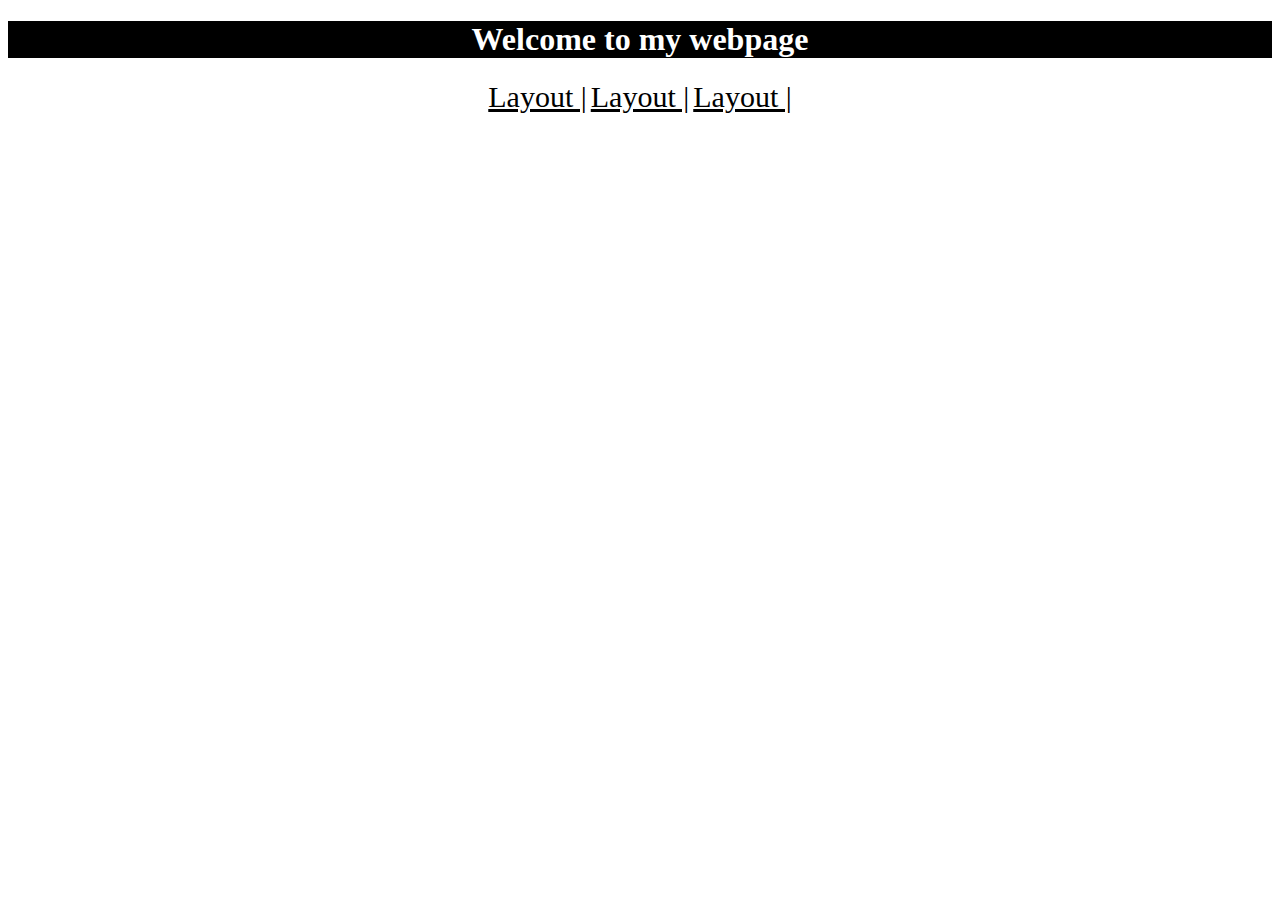
<file: index.html>
<!doctype html>
<html lang="en">
<head>
	<meta charset="UTF-8">
	<meta name="viewpoint" content="width=device-width, initial-scale=1.0">
	<title>Home</title>
	<link rel="icon" href="images/favicon.png">
	<link rel="stylesheet" href="css/style.css">
</head>
<body>
	<h1> Welcome to my webpage</h1>
	<div>
		<a href="pages/layout.html">Layout |</a>
		<a href="pages/layout.html">Layout |</a>
		<a href="pages/layout.html">Layout |</a>
	</div>




</body>
</html>
</file>
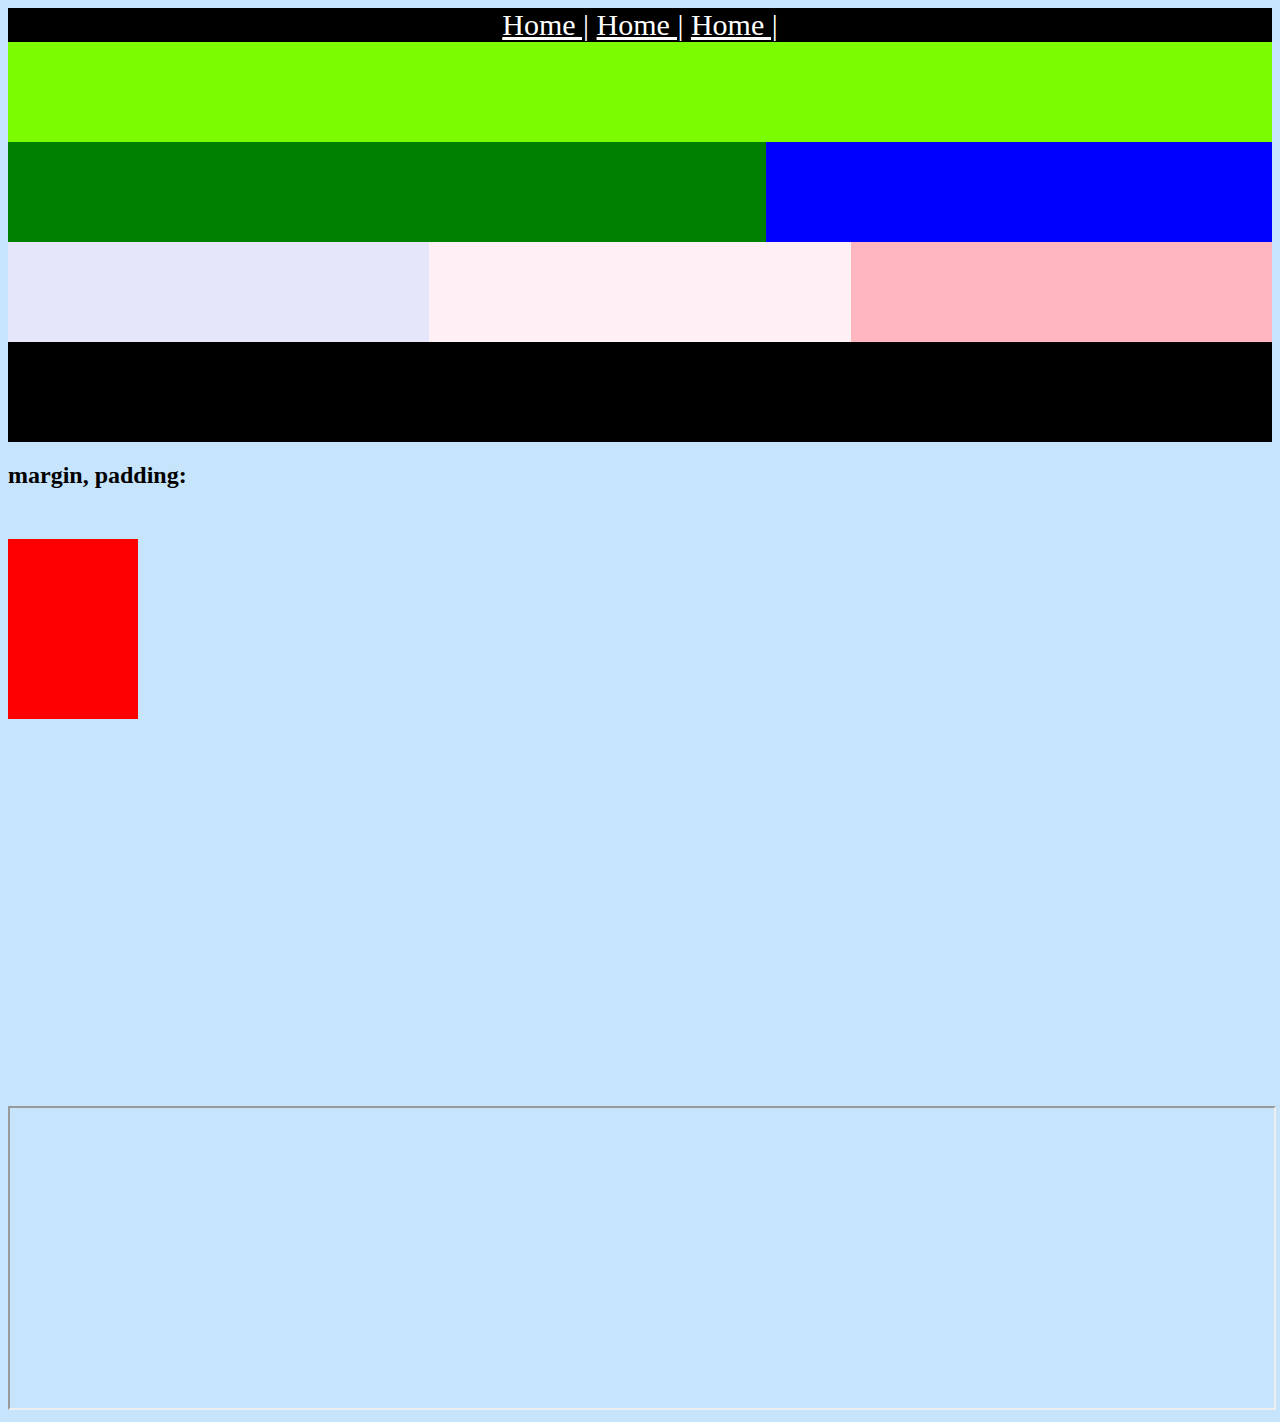
<file: pages/layout.html>
<!doctype html>
<html lang="en">
<head>
	<meta charset="UTF-8">
	<meta name="viewpoint" content="width=device-width, initial-scale=1.0">
	<title>Home</title>
	<link rel="icon" href="images/favicon.png">
	<link rel="stylesheet" href="../css/layout.css">
</head>
<body>
	<div class="link">
		<a href="../index.html">Home |</a>
		<a href="../index.html">Home |</a>
		<a href="../index.html">Home |</a>
	</div>

	<div class="header"></div>
	
	<div class="container">
		<div class="blog"></div>
		<div class="contact"></div>
	</div>

	<div class="container">
		<div class="box item1"></div>
		<div class="box item2"></div>
		<div class="box item3"></div>
	</div>
	
	<div class="footer"></div>

	

	<h2>margin, padding:</h2>
	<div class="squar"></div>
	<br>
	<iframe class="youtube" src="https://www.youtube.com/embed/If4cxZRDZ4k?si=sByeFiH0e-jQSQdX" title="YouTube video player" frameborder="0" allow="accelerometer; autoplay; clipboard-write; encrypted-media; gyroscope; picture-in-picture; web-share" referrerpolicy="strict-origin-when-cross-origin" allowfullscreen></iframe>


	<iframe class="map" src="https://www.google.com/maps/embed?pb=!1m18!1m12!1m3!1d911.2301454287439!2d89.23831460282778!3d23.99858139872668!2m3!1f0!2f0!3f0!3m2!1i1024!2i768!4f13.1!3m3!1m2!1s0x39fe9ad7e9179b43%3A0x21300d7875c4eaed!2z4Kaq4Ka-4Kas4Kao4Ka-IOCmpuCmruCmleCmsiDgprjgp43gpp_gp4fgprbgpqg!5e0!3m2!1sbn!2sbd!4v1714981746778!5m2!1sbn!2sbd" allowfullscreen="" loading="lazy" referrerpolicy="no-referrer-when-downgrade"></iframe>






</body>
</html>
</file>
<file: css/style.css>
h1{
	color:white;
	background-color: black;
	text-align: center;
}
div{
	text-align: center;
}
a{
    color:black;
    font-size: 30px;
}
</file>
<file: css/layout.css>
body{background-color: #2196f342;}

.link{
	text-align: center;
	font-size: 30px;
	background-color: black;
}
a{color: white}


.header{
	width:100%;
	height:100px;
	background-color: lawngreen;
}

.container{
	overflow:hidden;
}
.blog{
	float: left;
	width:60%;
	height:100px;
	background-color: green;
}
.contact{
	float:right;
	width:40%;
	height:100px;
	background-color: blue;
}
.box{
	float:left;
	width:33.33%;
	height:100px;
}
.item1{
	background:lavender;
}
.item2{
	background:lavenderblush;
}
.item3{
	background:lightpink;
}
.footer{
	/*clear:both;*/
	width:100%;
	height:100px;
	background-color: black;
}

.squar{
	width:100px;
	height:100px;
	background-color: red;
	margin-top:50px;
	padding:50px 10px 30px 20px;
}
.youtube{
	width:560px; 
	height:315px;
	border:0;
}

.map{
	width:100%;
	height:300px;
	margin-top:50px;
}
</file>
